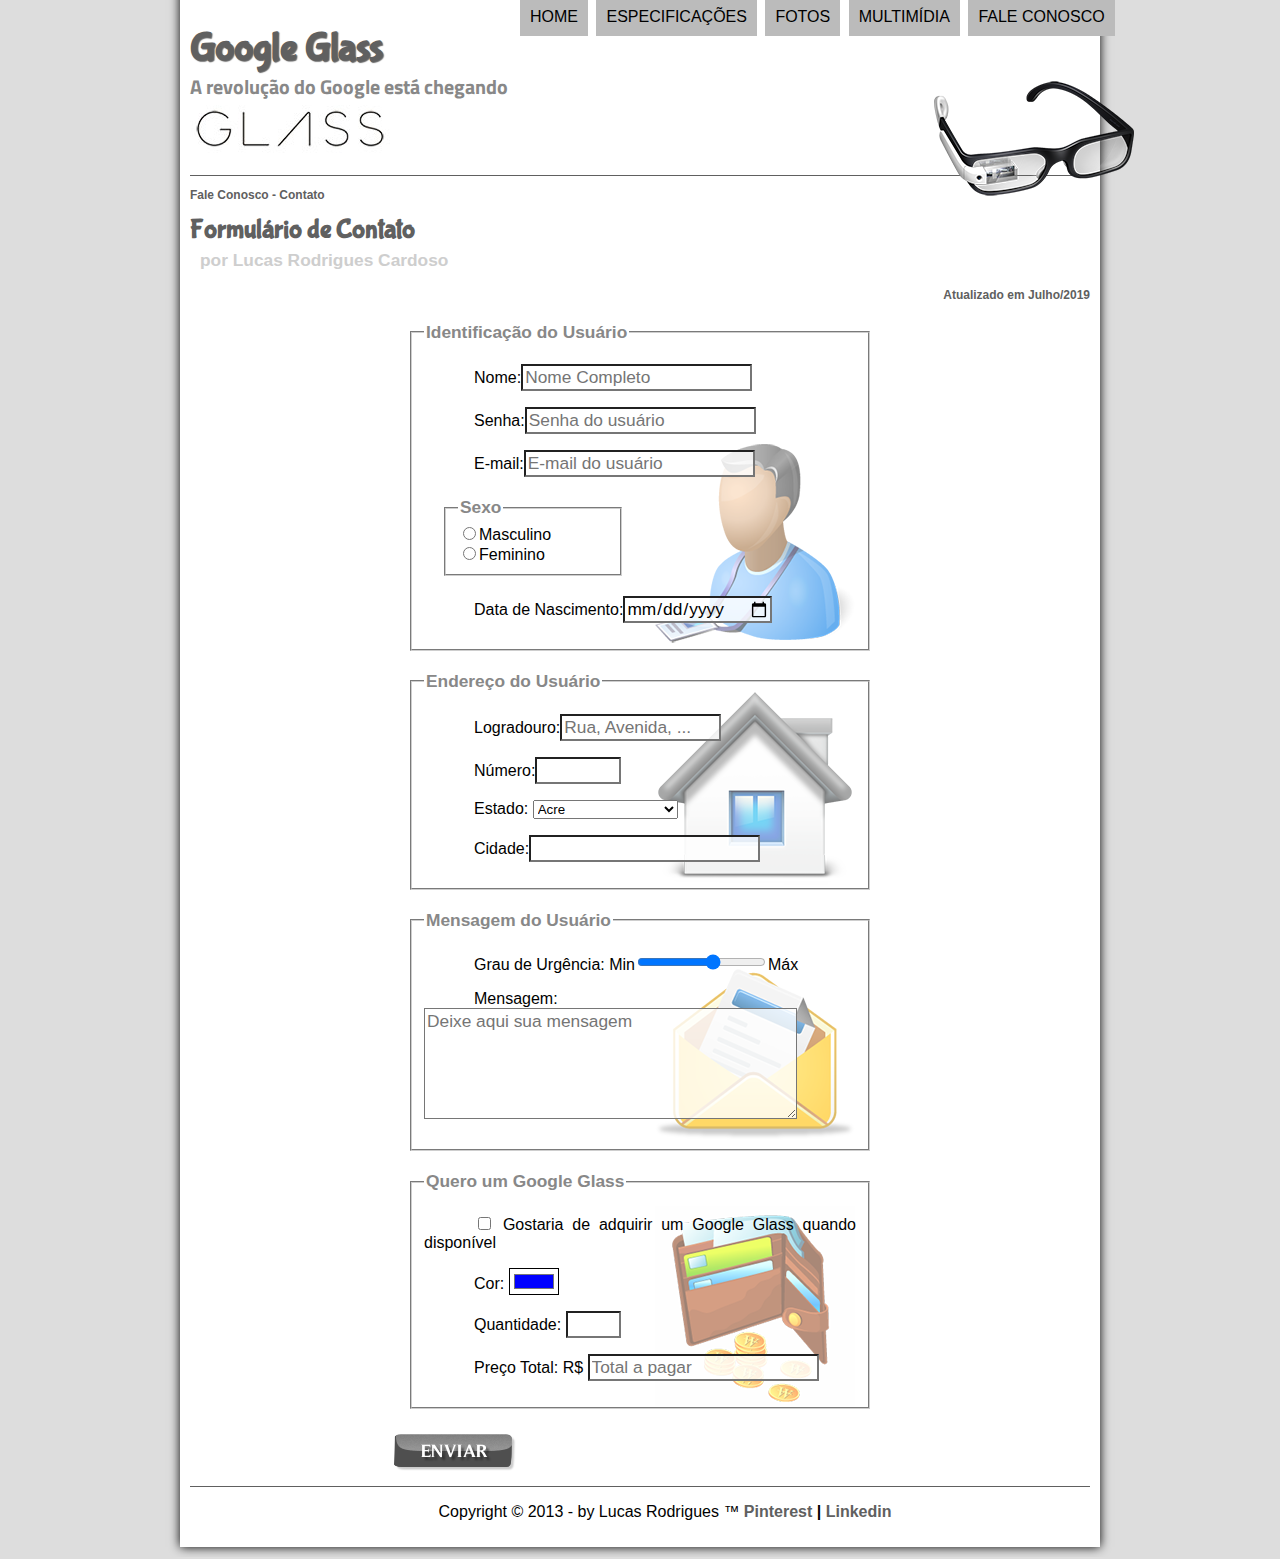
<file: fale-conosco.html>
<!DOCTYPE html>
<html lang="pt-br">
<head>
    <meta charset="utf-8">
    <meta http-equiv="X-UA-Compatible" content="IE=edge">
    <link rel="stylesheet" type="text/css" href="_css/estilo.css">
	<link rel="stylesheet" type="text/css" href="_css/form.css">
    <title>Tudo sobre o Google Glass</title>
    <script type="text/javascript" src="_javascript/funcoes.js"></script>
</head>
<body>
<div id="interface">

    <header id="cabecalho">
        <hgroup>
        <h1>Google Glass</h1>
        <h2>A revolução do Google está chegando</h2>
        </hgroup>   
    <img id="icone" src="_imagens/glass-oculos-preto-peq.png" alt="Google glass preto">
        <nav id="menu">
            <h1>Menu Principal</h1>
            <ul>
                <li onmouseover="mudaFoto('_imagens/home.png')" onmouseout="mudaFoto('_imagens/contato.png')"><a href="index.html">Home</a></li>
                <li onmouseover="mudaFoto('_imagens/especificacoes.png')" onmouseout="mudaFoto('_imagens/glass-oculos-preto-peq.png')"><a href="specs.html">Especificações</a></li>
                <li onmouseover="mudaFoto('_imagens/fotos.png')" onmouseout="mudaFoto('_imagens/contato.png')"><a href="fotos.html">Fotos</a></li>
                <li onmouseover="mudaFoto('_imagens/multimidia.png')" onmouseout="mudaFoto('_imagens/contato.png')"><a href="multimidia.html">Multimídia</a></li>
                <li onmouseover="mudaFoto('_imagens/contato.png')" onmouseout="mudaFoto('_imagens/contato.png')"><a href="fale-conosco.html">Fale conosco</a></li>
            </ul>
        </nav>
    </header>
		
	<section id="corpo-full">
		<article id="noticiaprincipal">
			<header id="cabecalhoartigo">
				<hgroup>
					<h3>Fale Conosco - Contato</h3>
					<h1>Formulário de Contato</h1>
					<h2>por Lucas Rodrigues Cardoso</h2>
					<h3 class="direita">Atualizado em Julho/2019</h3>
				</hgroup>
			</header>

				<form method="post" id="fContato" action="mailto:c.lucasrodrigues22@gmail.com" oninput="calc_total();">
					
					<fieldset id="usuario">
						<legend>Identificação do Usuário</legend>
							<p><label for="cNome">Nome:</label><input type="text" name="tNome" id="cNome" size="20" maxlength="30" placeholder="Nome Completo"></p>
							<p><label for="cSenha">Senha:</label><input type="password" name="tSenha" id="cSenha" size="20" maxlength="38" placeholder="Senha do usuário"></p>
							<p><label for="cMail">E-mail:</label><input type="email" name="tMail" id="cMail" size="20" maxlength="50" placeholder="E-mail do usuário"></p>
							<fieldset id="sexo"><legend>Sexo</legend>
								<input type="radio" name="tSexo" id="cMas"><label for="cMas">Masculino</label><br/>
								<input type="radio" name="tSexo" id="cFem"><label for="cFem">Feminino</label></fieldset>
							<p>Data de Nascimento:<input type="date" name="tNasc" id="cNasc"></p>
					</fieldset>
					
					<fieldset id="endereco">
						<legend>Endereço do Usuário</legend>
								<p><label for="cRua">Logradouro:</label><input type="text" name="tRua" id="cRua" size="13" maxlength="80" placeholder="Rua, Avenida, ..."></p>
								<p><label>Número:</label><input type="number" name="tNum" id="cNum" min="0" max="9999"></p>
								<p><label for="cEst">Estado:</label>
									<select name="tEst" id="cEst">
										<option value="AC">Acre</option>
										<option value="AL">Alagoas</option>
										<option value="AP">Amapá</option>
										<option value="AM">Amazonas</option>
										<option value="BA">Bahia</option>
										<option value="CE">Ceará</option>
										<option value="DF">Distrito Federal</option>
										<option value="ES">Espírito Santo</option>
										<option value="GO">Goiás</option>
										<option value="MA">Maranhão</option>
										<option value="MT">Mato Grosso</option>
										<option value="MS">Mato Grosso do Sul</option>
										<option value="MG">Minas Gerais</option>
										<option value="PA">Pará</option>
										<option value="PB">Paraíba</option>
										<option value="PR">Paraná</option>
										<option value="PE">Pernambuco</option>
										<option value="PI">Piauí</option>
										<option value="RJ">Rio de Janeiro</option>
										<option value="RN">Rio Grande do Norte</option>
										<option value="RS">Rio Grande do Sul</option>
										<option value="RO">Rondônia</option>
										<option value="RR">Roraima</option>
										<option value="SC">Santa Catarina</option>
										<option value="SP">São Paulo</option>
										<option value="SE">Sergipe</option>
										<option value="TO">Tocantins</option>
									</select></p>
						
								<p><label for="cCid">Cidade:</label><input type="text" name="fCid" id="cCid" size="20" maxlength="40" list="cidades">
									<datalist id="cidades">
										 <option value="Rio Branco"></option>
										 <option value="Maceió"></option>
										 <option value="Macapá"></option>
										 <option value="Manaus"></option>
										 <option value="Salvador"></option>
										 <option value="Fortaleza"></option>
										 <option value="Brasília"></option>
										 <option value="Vitória"></option>
										 <option value="Goiânia"></option>
										 <option value="São Luís"></option>
								    	 <option value="Cuiabá"></option>
									     <option value="Campo Grande"></option>
									     <option value="Belo Horizonte"></option>
										 <option value="Belém"></option>
									  	 <option value="João Pessoa"></option>
										 <option value="Curitiba"></option>
									  	 <option value="Recife"></option>
										 <option value="Teresina"></option>
										 <option value="Rio de Janeiro"></option>
										 <option value="Natal"></option>
										 <option value="Porto Alegre"></option>
										 <option value="Porto Velho"></option>
										 <option value="Boa Vista"></option>
										 <option value="Florianópolis"></option>
										 <option value="São Paulo"></option>
										 <option value="Aracaju"></option>
										 <option value="Palmas"></option>
									</datalist>
								</p>						
					</fieldset>

					<fieldset id="mensagem">
						<legend>Mensagem do Usuário</legend>
								<p><label for="cUrg">Grau de Urgência:</label> Min<input type="range" name="tUrg" id="cUrg" min="0" max="10" step="2">Máx</p>
						<p><label for="">Mensagem:</label><textarea  name="tMsg" id="cMsg" cols="35" rows="5" placeholder="Deixe aqui sua mensagem"></textarea></p>
					</fieldset>
					
					<fieldset id="pedido">
						<legend>Quero um Google Glass</legend>
								<p><input type="checkbox" name="tPed" id="cPed">
								<label for="cPed">Gostaria de adquirir um Google Glass quando disponível</label></p>
								<p><label for="cCor">Cor:</label>
								<input type="color" name="tCor" id="cCor" value="#0000FF"></p>
								<p><label for="cQtd">Quantidade:</label>
								<input type="number" name="tQtd" id="cQtd" min="0" max="5"></p>
								<p><label for="">Preço Total: R$</label>
								<input type="text" name="tTot" id="cTot" placeholder="Total a pagar" readonly></p>
							</fieldset>

					<input type="image" name="tEnviar" src="_imagens/botao-enviar.png" alt="Botão para enviar">
			</form>

		</article>
	</section>

<footer id="rodape">
	<p>Copyright &copy; 2013 - by Lucas Rodrigues &trade;<b/>
		<a href="https://br.pinterest.com/clucasrodrigues22/" target="_blank">Pinterest</a> | 
		<a href="https://www.linkedin.com/in/lucas-rodrigues-cardoso-a0929316a/" target="_blank"> Linkedin </a></p>
</footer>
</div>
</body>
</html>
</file>
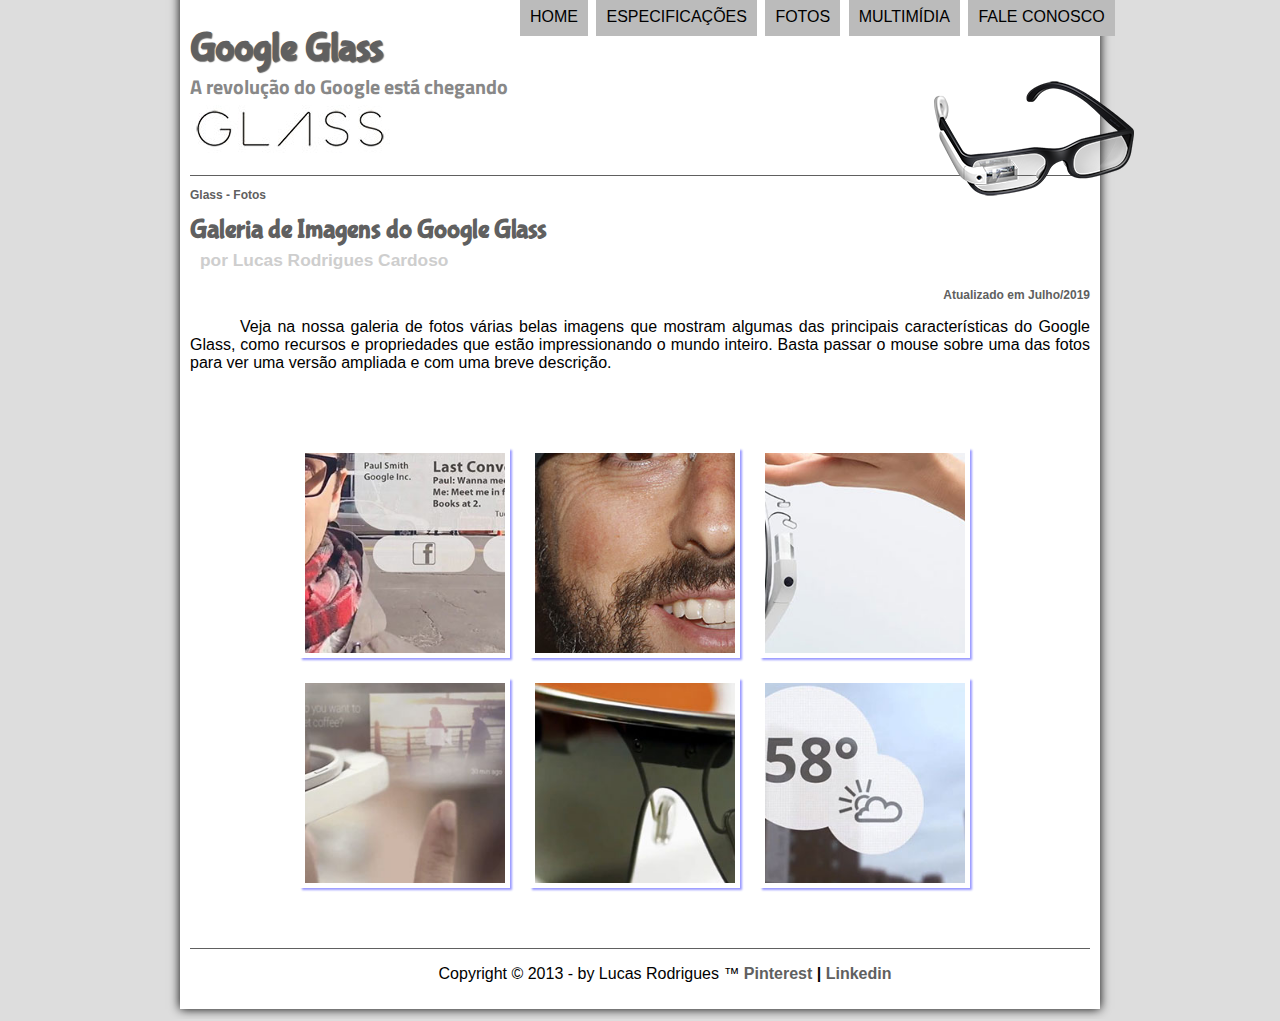
<file: fotos.html>
<!DOCTYPE html>
<html lang="pt-br">
<head>
	<meta charset="utf-8">
	<meta http-equiv="X-UA-Compatible" content="IE=edge">
	<link rel="stylesheet" type="text/css" href="_css/estilo.css">
	<link rel="stylesheet" type="text/css" href="_css/fotos.css">
	<title>Tudo sobre o Google Glass</title>
	<script type="text/javascript" src="_javascript/funcoes.js"></script>
</head>
<body>
<div id="interface">

	<header id="cabecalho">
		<hgroup>
		<h1>Google Glass</h1>
		<h2>A revolução do Google está chegando</h2>
		</hgroup>	
	<img id="icone" src="_imagens/glass-oculos-preto-peq.png" alt="Google glass preto">
		<nav id="menu">
			<h1>Menu Principal</h1>
    		<ul>
        		<li onmouseover="mudaFoto('_imagens/home.png')" onmouseout="mudaFoto('_imagens/fotos.png')"><a href="index.html">Home</a></li>
     			<li onmouseover="mudaFoto('_imagens/especificacoes.png')" onmouseout="mudaFoto('_imagens/fotos.png')"><a href="specs.html">Especificações</a></li>
     			<li onmouseover="mudaFoto('_imagens/fotos.png')" onmouseout="mudaFoto('_imagens/fotos.png')"><a href="fotos.html">Fotos</a></li>
     			<li onmouseover="mudaFoto('_imagens/multimidia.png')" onmouseout="mudaFoto('_imagens/fotos.png')"><a href="multimidia.html">Multimídia</a></li>
     			<li onmouseover="mudaFoto('_imagens/contato.png')" onmouseout="mudaFoto('_imagens/fotos.png')"><a href="fale-conosco.html">Fale conosco</a></li>
			</ul>
		</nav>
	</header>

	<section id="corpo-full">
		<article id="noticiaprincipal">
			<header id="cabecalhoartigo">
			<hgroup>
				<h3>Glass - Fotos</h3>
				<h1>Galeria de Imagens do Google Glass</h1>
				<h2>por Lucas Rodrigues Cardoso</h2>
				<h3 class="direita">Atualizado em Julho/2019</h3>
			</hgroup>
			</header>

<p>Veja na nossa galeria de fotos várias belas imagens que mostram algumas das principais características do Google Glass, como recursos e propriedades que estão impressionando o mundo inteiro. Basta passar o mouse sobre uma das fotos para ver uma versão ampliada e com uma breve descrição.</p>

	<ul id="album-fotos"> 
		<li id="foto01"><span>Agenda e lembretes</span></li>
		<li id="foto02"><span>Sergey Brin usando o Glass</span></li>
		<li id="foto03"><span>Leve e compacto</span></li>
		<li id="foto04"><span>Sensação de uma tela de 50"</span></li>
		<li id="foto05"><span>Vários tipos de lente</span></li>
		<li id="foto06"><span>Informações importantes</span></li>
	</ul>

		</article>
	</section>

<footer id="rodape">
	<p>Copyright &copy; 2013 - by Lucas Rodrigues &trade;<b/>
		<a href="https://br.pinterest.com/clucasrodrigues22/" target="_blank">Pinterest</a> | 
		<a href="https://www.linkedin.com/in/lucas-rodrigues-cardoso-a0929316a/" target="_blank"> Linkedin </a></p>
</footer>
</div>
</body>
</html>
</file>
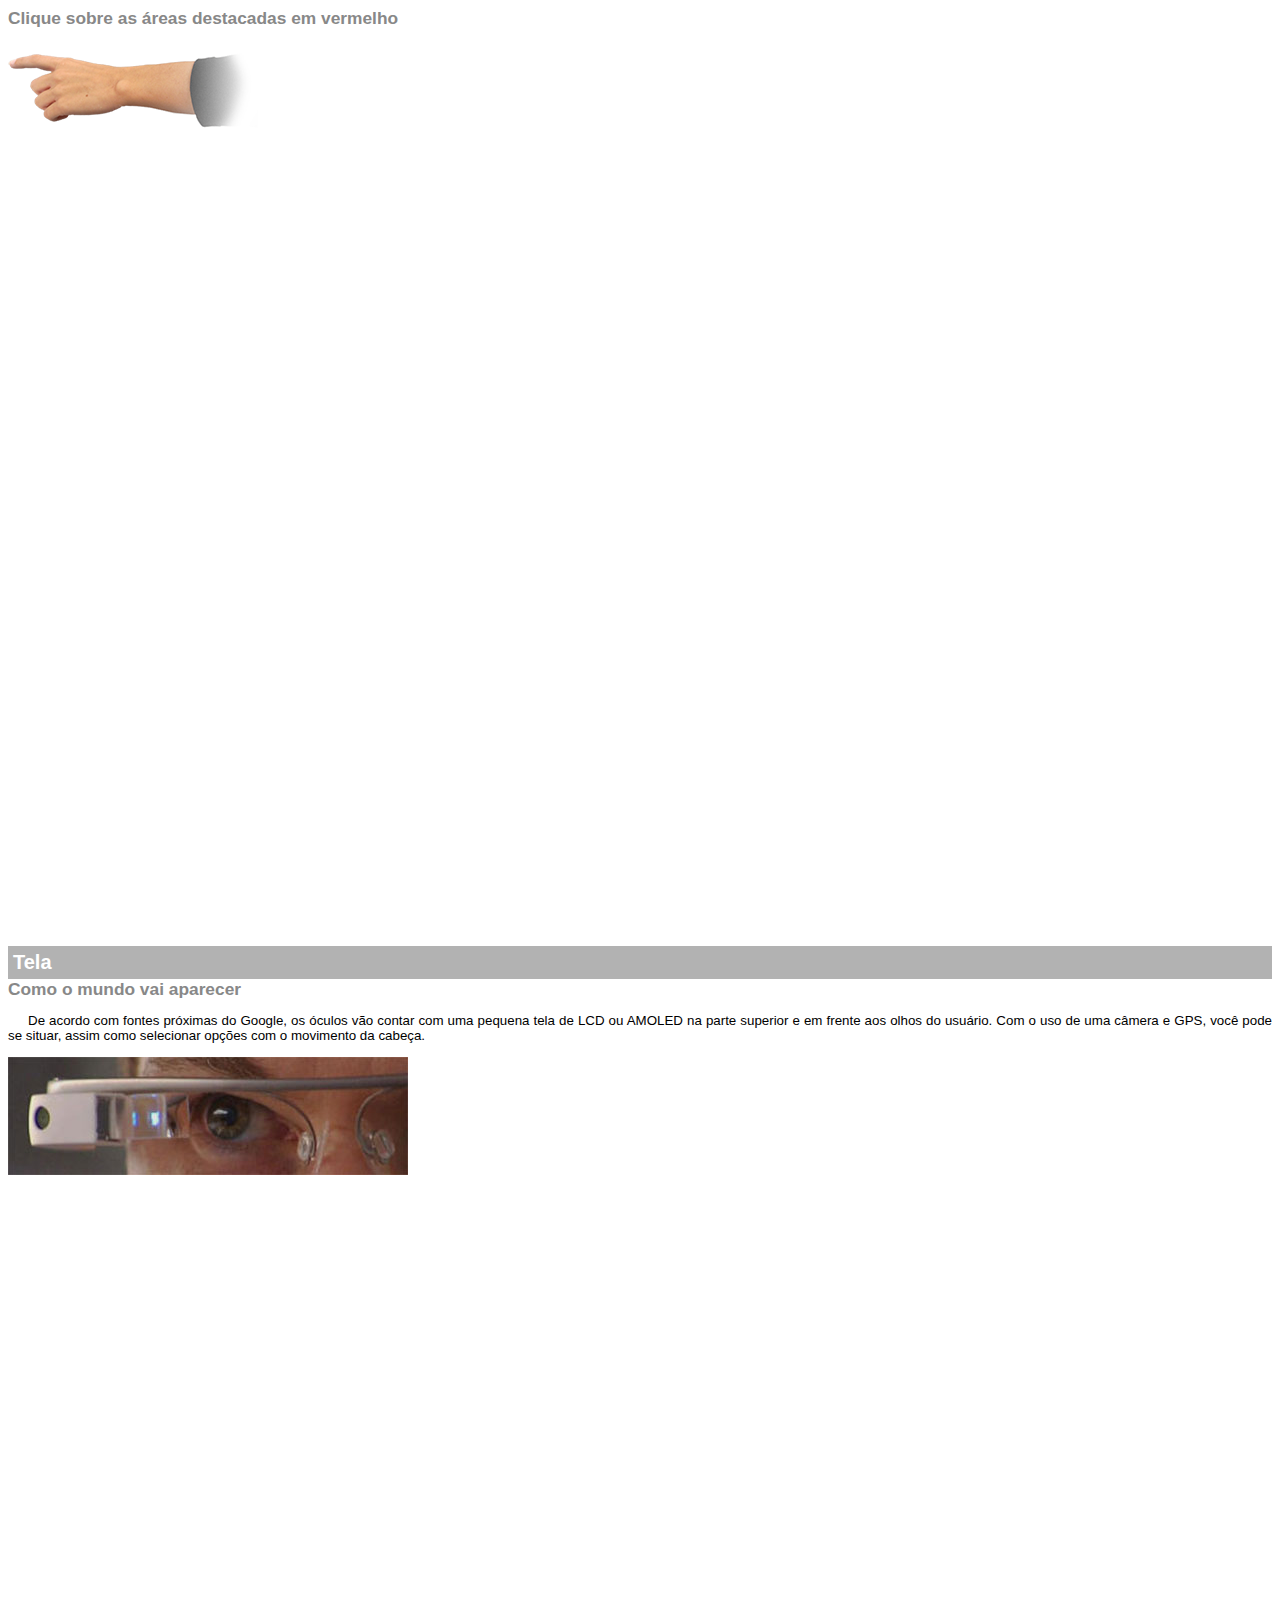
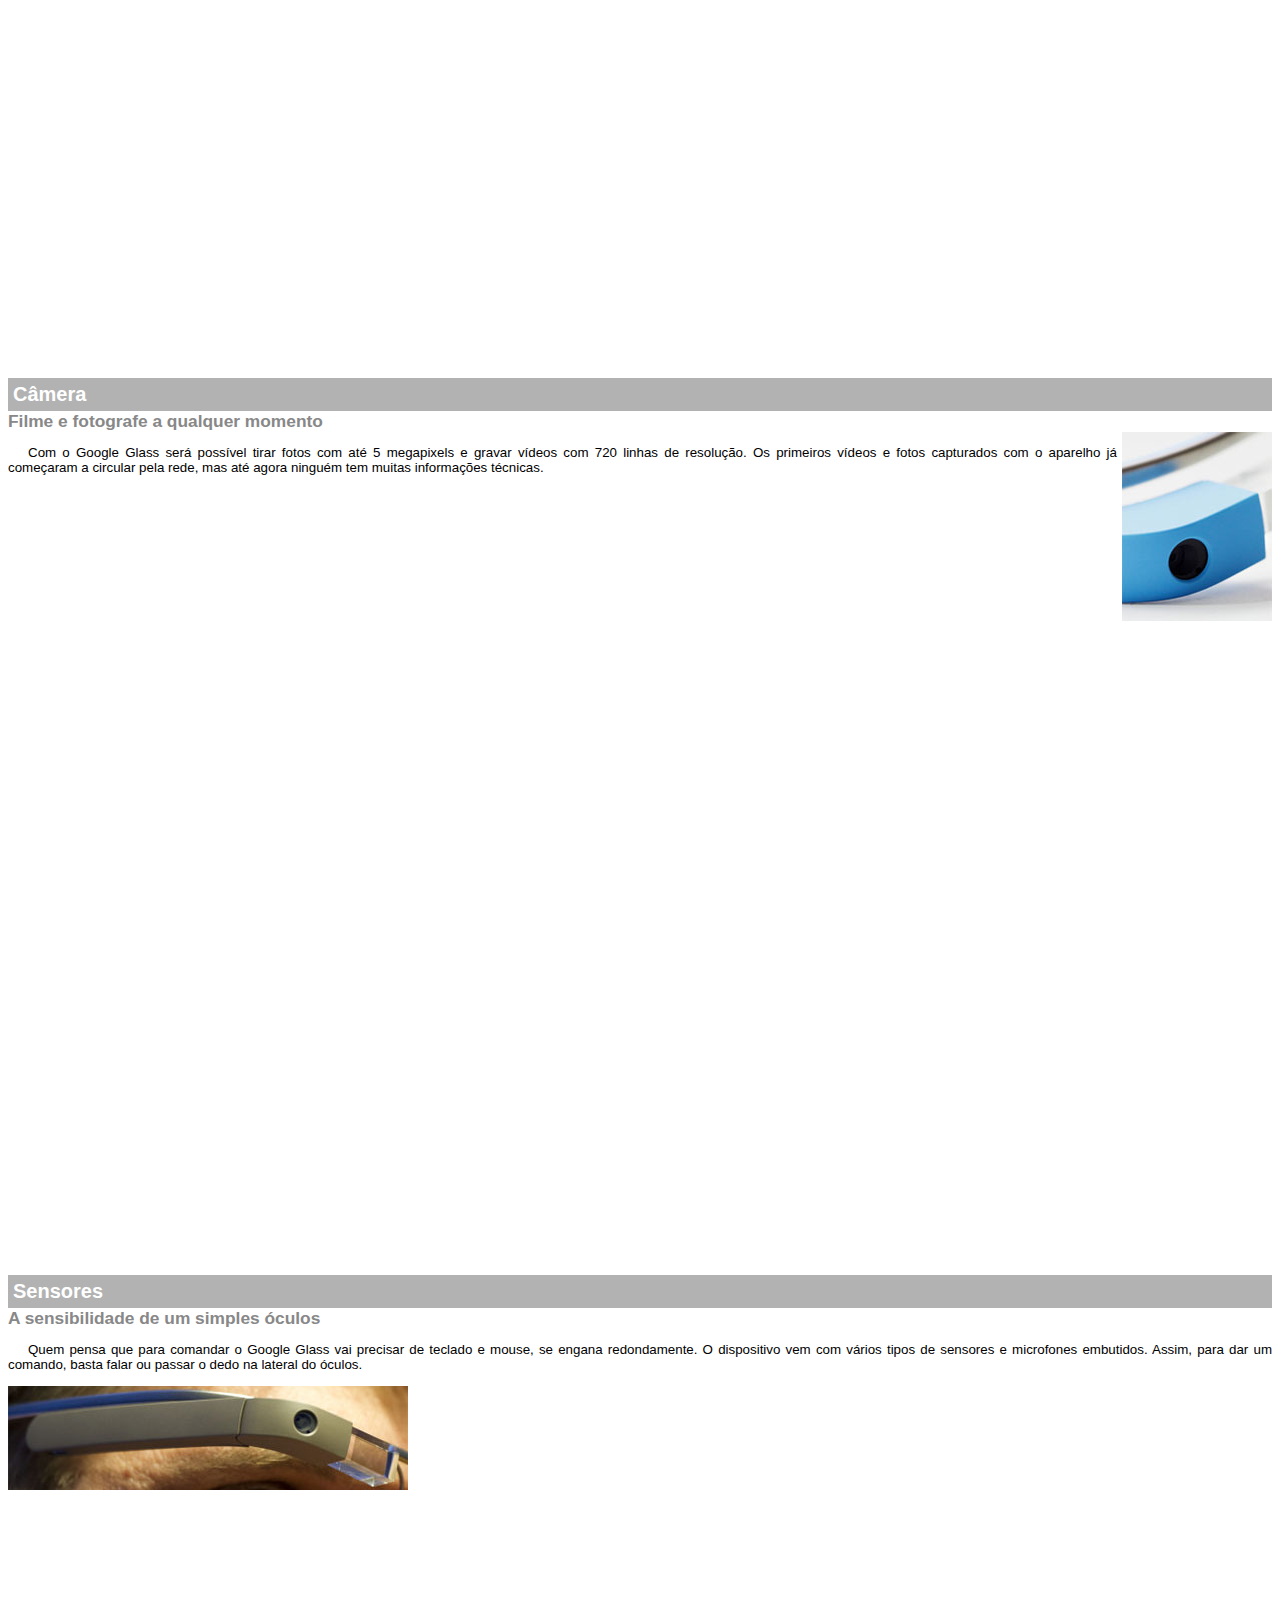
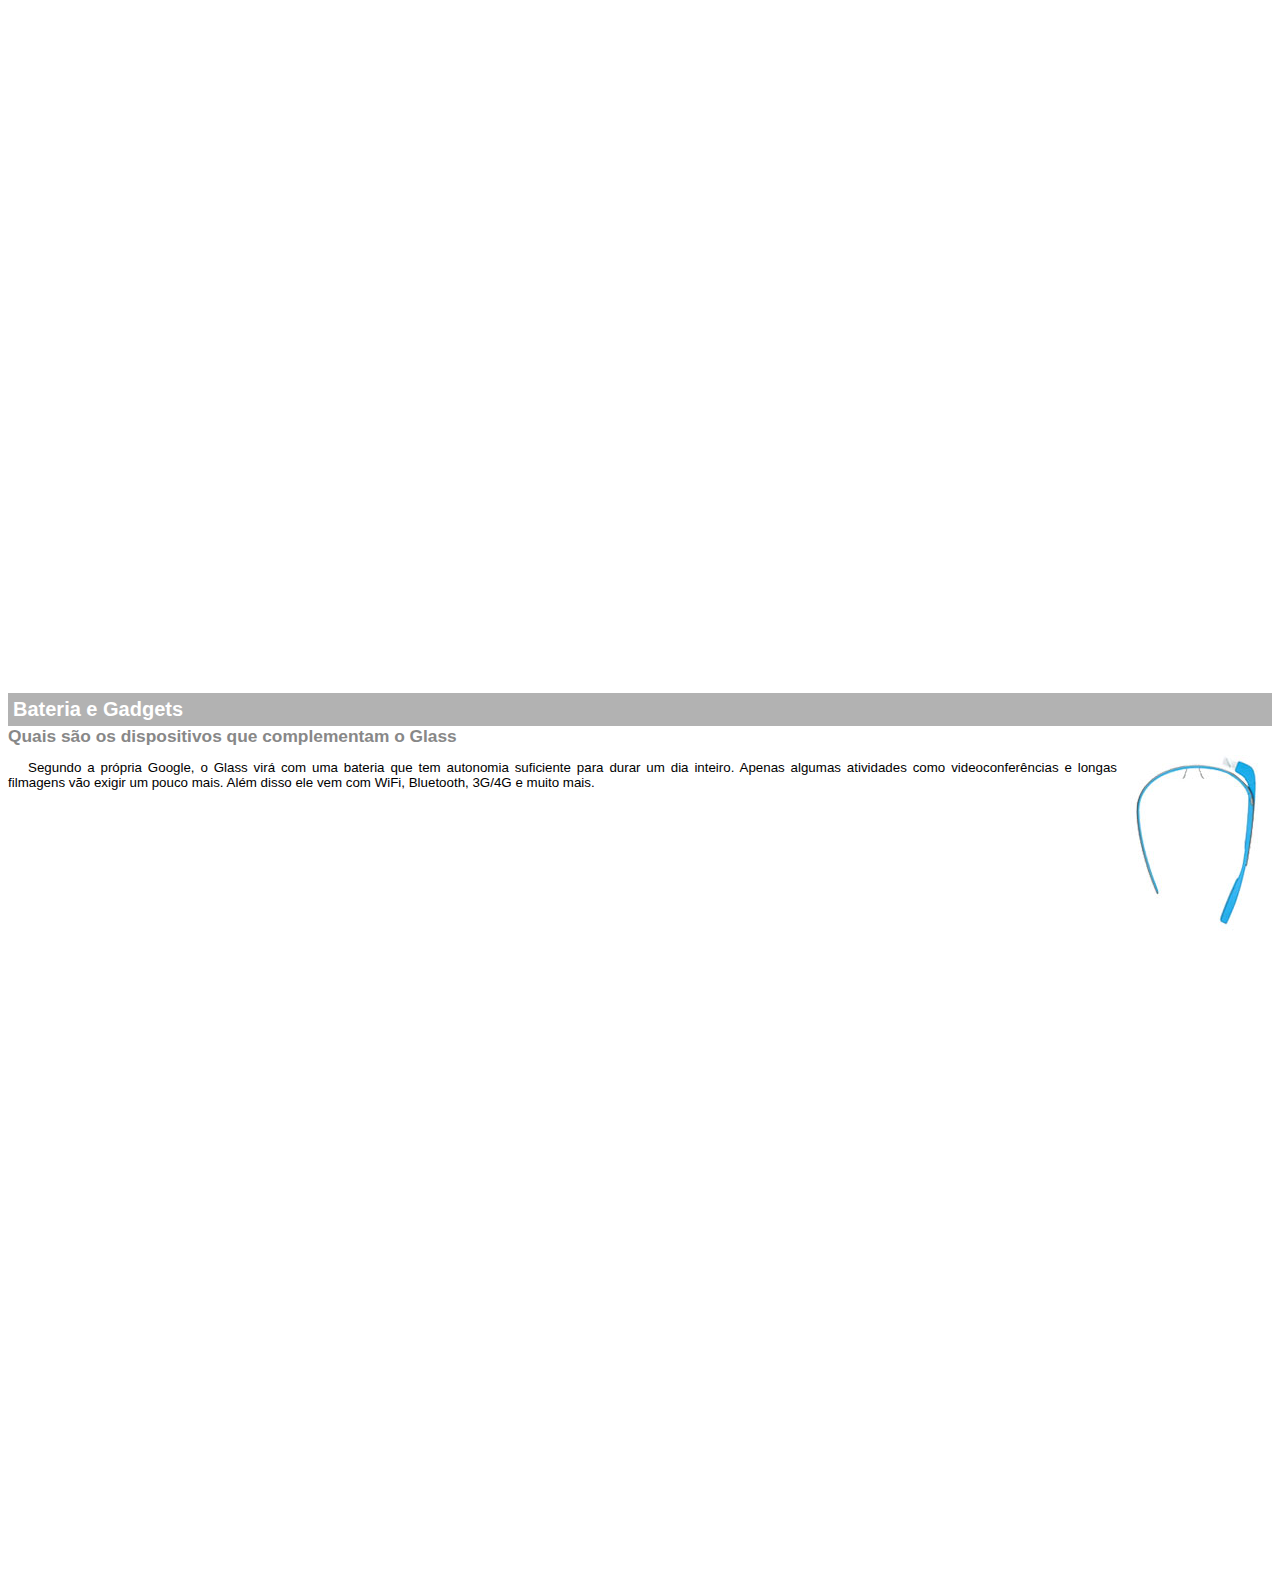
<file: google-glass.html>
<!DOCTYPE html>
<html>

<head>
	<meta charset="utf-8">
	<meta http-equiv="X-UA-Compatible" content="IE=edge">
	<title>Informações sobre o Google Glass</title>
	<link rel="stylesheet" href="_css/">
	<style type="text/css">
		body {
			font-family: arial;
			font-size: 10pt;
		}
		p {
			text-align: justify;;
			text-indent: 20px;
		}
		article h1 {
			font-size: 15pt;
			color: #FFFFFF;
			background-color: rgba(0,0,0,.3);
			padding: 5px;
			margin: 0px;
		}
		article h2 {
			font-size: 13pt;
			color: #888888;
			margin: 0px;
		}
		article {
			margin-bottom: 800px;
		}
		img.img-dir {
			display: block;
			float: right;
			margin-left: 5px;
		}
	</style>
</head>

<body>

<article id="topo">
	<header>
		<h2>Clique sobre as áreas destacadas em vermelho</h2>
	</header>
	<img src="_imagens/mao.png" alt="foto da mão">		
</article>

<article id="tela">
	<header>
		<h1>Tela</h1>
		<h2>Como o mundo vai aparecer</h2>
			<p>De acordo com fontes próximas do Google, os óculos vão contar com uma pequena tela de LCD ou AMOLED na parte superior e em frente aos olhos do usuário. Com o uso de uma câmera e GPS, você pode se situar, assim como selecionar opções com o movimento da cabeça.</p>
	</header>
		<img src="_imagens/det-tela.jpg" alt="Sensor de tela">
</article>

<article id="camera">
	<header>
		<h1>Câmera</h1>
		<h2>Filme e fotografe a qualquer momento</h2>
	</header>
		<img src="_imagens/det-camera.jpg" class="img-dir" alt="Camera">
		<p>Com o Google Glass será possível tirar fotos com até 5 megapixels e gravar vídeos com 720 linhas de resolução. Os primeiros vídeos e fotos capturados com o aparelho já começaram a circular pela rede, mas até agora ninguém tem muitas informações técnicas.</p>
</article>

<article id="sensores">
	<header>
		<h1>Sensores</h1>
		<h2>A sensibilidade de um simples óculos</h2>
	</header>
	<p>Quem pensa que para comandar o Google Glass vai precisar de teclado e mouse, se engana redondamente. O dispositivo vem com vários tipos de sensores e microfones embutidos. Assim, para dar um comando, basta falar ou passar o dedo na lateral do óculos.</p>
	<img src="_imagens/det-touch.jpg" alt="touch">
</article>

<article id="gadgets">
	<header>
		<h1>Bateria e Gadgets</h1>
		<h2>Quais são os dispositivos que complementam o Glass</h2>
	</header>
	<img src="_imagens/det-bateria.jpg" class="img-dir" alt="bateria">
		<p>Segundo a própria Google, o Glass virá com uma bateria que tem autonomia suficiente para durar um dia inteiro. Apenas algumas atividades como videoconferências e longas filmagens vão exigir um pouco mais. Além disso ele vem com WiFi, Bluetooth, 3G/4G e muito mais.</p>
</article>

</body>
</html>
</file>
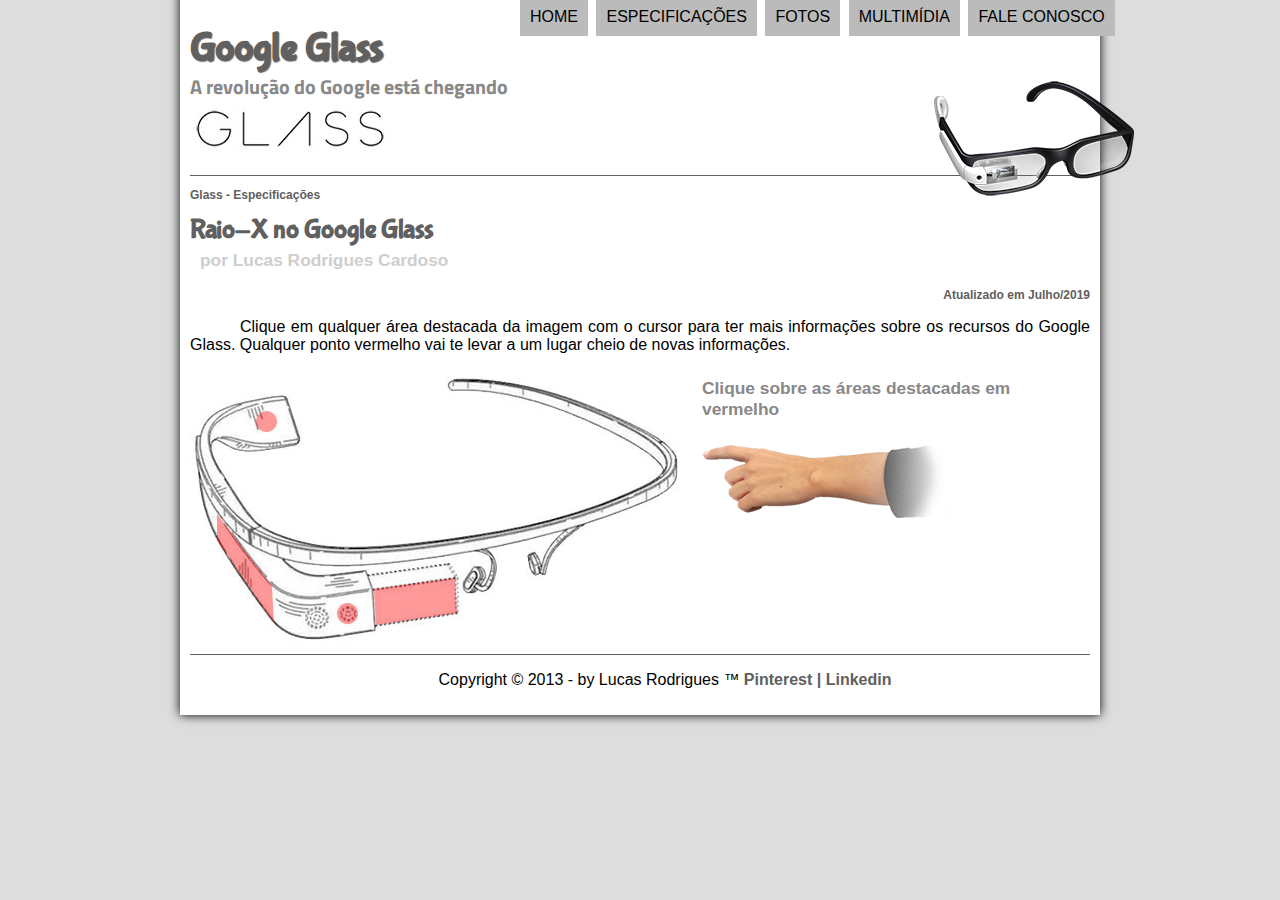
<file: specs.html>
<!DOCTYPE html>
<html lang="pt-br">
<head>
	<meta charset="utf-8">
	<meta http-equiv="X-UA-Compatible" content="IE=edge">
	<link rel="stylesheet" type="text/css" href="_css/estilo.css"/>
	<link rel="stylesheet" type="text/css" href="_css/specs.css"/>
	<title>Tudo sobre o Google Glass</title>
	<script type="text/javascript" src="_javascript/funcoes.js"></script>
</head>
<body>
<div id="interface">

	<header id="cabecalho">
		<hgroup>
		<h1>Google Glass</h1>
		<h2>A revolução do Google está chegando</h2>
		</hgroup>	
	<img id="icone" src="_imagens/glass-oculos-preto-peq.png" alt="Google glass preto">
		<nav id="menu">
			<h1>Menu Principal</h1>
    		<ul>
        		<li onmouseover="mudaFoto('_imagens/home.png')" onmouseout="mudaFoto('_imagens/especificacoes.png')"><a href="index.html">Home</a></li>
     			<li onmouseover="mudaFoto('_imagens/especificacoes.png')" onmouseout="mudaFoto('_imagens/especificacoes.png')"><a href="specs.html">Especificações</a></li>
     			<li onmouseover="mudaFoto('_imagens/fotos.png')" onmouseout="mudaFoto('_imagens/especificacoes.png')"><a href="fotos.html">Fotos</a></li>
     			<li onmouseover="mudaFoto('_imagens/multimidia.png')" onmouseout="mudaFoto('_imagens/especificacoes.png')"><a href="multimidia.html">Multimídia</a></li>
     			<li onmouseover="mudaFoto('_imagens/contato.png')" onmouseout="mudaFoto('_imagens/especificacoes.png')"><a href="fale-conosco.html">Fale conosco</a></li>
			</ul>
		</nav>
	</header>

<section id="corpo-full">
	<article id="noticiaprincipal">
		<header id="cabecalhoartigo">
		<hgroup>
			<h3>Glass - Especificações</h3>
			<h1>Raio-X no Google Glass</h1>
			<h2>por Lucas Rodrigues Cardoso</h2>
			<h3 class="direita">Atualizado em Julho/2019</h3>
		</hgroup>
		</header>
		
		<p>Clique em qualquer área destacada da imagem com o cursor para ter mais informações sobre os recursos do Google Glass. Qualquer ponto vermelho vai te levar a um lugar cheio de novas informações.</p>
		
		<section id="conteudo">
			<img src="_imagens/glass-esquema-marcado.jpg" usemap="#meumapa" alt="Esquema marrcado"> 
			<map name="meumapa">
				<area shape="rect" coords="179,202,270,260" href="google-glass.html#tela" target="janela" alt="cordenadasTela">
				<area shape="circle" coords="158,243,12" href="google-glass.html#camera" target="janela" alt="cordenadasCamera"/>
				<area shape="circle" coords="73,52,12" href="google-glass.html#gadgets" target="janela" alt="cordenadasGadgets">
				<area shape="poly" coords="28,143,83,216,84,249,27,169" href="google-glass.html#sensores" target="janela" alt="cordenadasSensores"/>
			</map>
			<iframe src="google-glass.html" name="janela" id="frame-spec" scrolling="no"></iframe>
		</section>
		
	</article>
</section>

<footer id="rodape">
	<p>Copyright &copy; 2013 - by Lucas Rodrigues &trade;<b/>
	   <a href="https://br.pinterest.com/clucasrodrigues22/" target="_blank"/>Pinterest | <a href="https://www.linkedin.com/in/lucas-rodrigues-cardoso-a0929316a/" target="_blank"/>Linkedin</p>
</footer>
</div>
</body>
</html>
</file>
<file: _css/estilo.css>
@import url('https://fonts.googleapis.com/css?family=Titillium+Web:300&display=swap');
@font-face{
	src: url("../_fonts/BubblegumSans-Regular.ttf");
	font-family: 'FonteLogo';
}
body{
	background-color: #dddddd;
  font-family: sans-serif;
}
p {
	text-align: justify;
	text-indent: 50px;
}
a {
  color: #606060;
  text-decoration: none;
}
a:hover {
  text-decoration: underline;
}

/* FOMATAÇAO DE INTERFACE*/

div#interface {
	width: 900px;
	background-color: #ffffff;
	margin: -20px auto 10px auto;
	box-shadow: 0px 0px 10px black;
	padding: 10px;
}

/* FOMATAÇAO DO OCULOS NA INTERFACE*/

header#cabecalho img#icone{
  position: absolute;
  left: 73%;
  top: 77px;
}

/* CABEÇALHO NO INICIO DO SITE com imagem*/

header#cabecalho {
	border-bottom: 1px #606060 solid;
	height: 150px;
	background: url('../_imagens/glass-logo-peq.jpg') no-repeat 0px 80px;
}

/* CABEÇALHO OS 2 PRIMEIROS TITULOS*/

header#cabecalho h1 {
	font-family: 'FonteLogo', sans-serif;
	font-size: 30pt;
	color: #606060;
	text-shadow: 1px 1px 1px rgba(0, 0, 0, .6);
	padding: 0px;
	margin-bottom: 0px; 
}
header#cabecalho h2 {
	font-family: 'Titillium Web', sans-serif;
	color: #888888;
	font-size: 15pt;
	padding: 0px;
	margin-top: 0px;
}

/* FOMATAÇAO DE IMAGENS COM LEGENDAS*/
/*_imagens/glass-quadro-homem-mulher.jpg"*/

figure.foto-legenda {
  position: relative;
  border: 8px solid white;
  box-shadow: 1px 1px 4px black;
}
        
figure.foto-legenda img {
  width: 100%;
  height: 50%;
}
figure.foto-legenda figcaption{
  opacity: 0;
  position: absolute;
  top: 0;
  background-color: rgba(0,0,0,.4);
  color: white;
  width: 100%;
  height:100%;
  padding: 10px;
  box-sizing: border-box;
  transition: opacity 1s;
}
figure.foto-legenda:hover figcaption {
	opacity: 1;
}

/* FOMATAÇAO DE IMAGENS TERMINA LEGENDAS*/
/*_imagens/glass-quadro-homem-mulher.jpg"*/

nav#menu {
	display: block;
  /* fazer o menu ficar na posicao correta */
}

/* FOMATACÃO DO MENU caxinhas de clicar*/

nav#menu ul {
	list-style: none;
	text-transform: uppercase;
	position: absolute;
	top: -20px;
	left: 478px;
}

/* FOMATACÃO DO MENU para ficar em cima do site na horizontal*/

nav#menu li {
	display: inline-block;
	background-color: #bbbbbb;
	padding: 10px;
	margin: 2px;
	transition: background-color 1s;
}

/* fazer efeito de mudar a cor quando passar o mouse */

nav#menu li:hover {
	background-color: #606060;

}

/* ESCONDER O H1 DO MENU*/

nav#menu h1 {
	display: none;
}

/* FOMATAR OS LINKS*/

nav#menu a {
	color: #000000;
	text-decoration: none;
}

/* fazer efeito de 1s  H1 DO MENU*/

nav#menu a:hover {
	color: #ffffff;
}

/* CONFIGURAÇAO DA SECTION PRINCIPAL CORPO*/

section#corpo {
	display: block;
	width: 500px;
	float: left;
  	border-right: 1px solid #606060;
  	padding-right: 15px;
}

/*Configuração do article "noticiaprincipal" todos os h2*/

article#noticiaprincipal h2 {
  font-size: 13pt;
  color: #606060;
  background-color: #dddddd;
  padding: 5px 0px 5px 10px;
  margin: 10px 0px 10px 0px;
}

/*Configuração do article "cabecalhoartigo" todos os h1*/

header#cabecalhoartigo h1 {
  font-family: 'FonteLogo', sans-serif;
  font-size: 20pt;
  color: #606060; 
  margin-bottom: 0px;
  margin-top: 0px;
}

/*Configuração do article "cabecalhoartigo" todos os h2*/

header#cabecalhoartigo h2 {
  font-size: 13pt;
  color: #cecece;
  background-color: #ffffff;
  margin: 0px;
}

/*Configuração do article "cabecalhoartigo" todos os h3*/

header#cabecalhoartigo h3 {
  font-size: 12px;
  color: #606060;
}
.direita {
  text-align: right;
}

/*Configuração da tabela de especificações*/

table#tabelaspec {
  border: 1px solid #606060;
  border-spacing: 0px;
  margin-left: auto;
  margin-right: auto;
  	
}

/*Configuração para as td da tabela*/

table#tabelaspec td {
  border: 1px solid #606060;
  padding: 10px;
  text-align: left;
  vertical-align: middle;
}
table#tabelaspec td.ce {
  /*configuração de palavras na coluna da esquerda*/
  color: #ffffff;
  background-color: #606060;
  vertical-align: top;
  font-weight: bold;
  text-align: right;
}
table#tabelaspec td.cd {
  /*configuração de palavras na coluna da direita*/
  background-color: #cecece;

}

/*Configuração do caption "Tabela Técnica do Google Glass Jul/2019"*/

table#tabelaspec caption {
  color: #888888;
  font-size: 15pt;
  font-weight: bolder;
}

/*Configuração do jul 2019*/

table#tabelaspec caption span.mar{
  display:block;
  float:right;
  color:#000000;
  font-size:8pt;
  margin-top:10px;
}

/** Configuração do video da seção corpo**/

section#corpo video#filme01 {
	width: 500px;
}

/* CONFIGURAÇAO DA ASIDE LATERAL CORPO*/

aside#lateral {
	display: block;
	width: 350px;
	float: right;
    background-color: #dddddd;
    padding: 10px;
    margin-top: 10px;
    box-shadow: 2px 2px 2px rgba(0, 0, 0, .5)
}
aside#lateral h1 {
  font-family: 'FonteLogo', sans-serif;
  font-size: 20pt;
  color: #606060;
  margin-top: 0px;
}
aside#lateral h2 {
  background-color: #606060;
  font-size: 13pt;
  color: #ffffff;
  padding: 5px;
}
aside#lateral video#filme02 {
	width: 350px;
	margin-bottom: auto;
	margin-top: auto;
}

/* CONFIGURAÇAO DA footer rodape CORPO*/

footer#rodape {
  clear: both;
  border-top: 1px solid #606060;
}

/*Configuração dos paragrafos do rodapé*/

footer#rodape p {
  text-align: center;
  list-style: none;
}
</file>
<file: _css/form.css>
@charset "UTF-8";

form {
	width: 500px;
	margin: auto;
}
input, textarea {
	font-family: sans-serif;
	font-weight: normal;
	font-size: 13pt;
	background-color: rgba(255,255,255,.8);
}
input:hover, textarea:hover {
	background-color: #dddddd;
}

/**Configuração de todos os objetos com a tag legend**/
legend {
	color: #888888;
	font-weight: bold;
	font-size: 13pt;
	font-family: sans-serif;
}

/**Configuração de todos os objetos com a tag fieldset**/
fieldset {
	border-color: #CECECE;
	margin: 20px;
}
fieldset#sexo {
	width: 150px;
}
fieldset#usuario {
	background: url("../_imagens/icone-contato.png") no-repeat 95% 95%;
}
fieldset#endereco {
	background: url("../_imagens/icone-endereco.png") no-repeat 95% 95%;
}
fieldset#mensagem {
	background: url("../_imagens/icone-mensagem.png") no-repeat 95% 95%;
}
fieldset#pedido {
	background: url("../_imagens/icone-pagamento.png") no-repeat 95% 95%;
}
</file>
<file: _css/fotos.css>
@charset "UTF-8";

/** Configuração somente da 'ul' com o id=album-fotos**/
ul#album-fotos {
    width: 700px;
    margin: 0 auto;
    padding: 50px;
    overflow: hidden;
    list-style: none;
}

/** Configuração das 'li' da 'ul' com o id=album-fotos**/
ul#album-fotos li {
    float: left;
    width: 200px;
    height: 200px;
    margin: 10px;
    border: 5px solid #ffffff;
    background-color: #ffffff;
    box-shadow: 2px 2px 2px rgba(0,0,255,.4);
	transition: all 0.5s ease-in;
}

/** Configuração dos 'Span' de todos os 'li'**/
ul#album-fotos li span {
	opacity: 0;
	color: #FFFFFF;
	text-shadow: 1px 1px 1px #000000;
	background-color: rgba(0,0,0,0.3);
	font-size: 9pt;
	line-height: 370px;
	padding: 5px;
}

/** Configuração de zoom das imagens**/
ul#album-fotos li:hover {
	transform: scale(1.5);	
}
ul#album-fotos li:hover span {
	opacity: 1;
}

/** Configuração de cada 'li' usando seu id**/
ul#album-fotos li#foto01 {
     background: url('../_imagens/galeria-01.jpg') no-repeat;
	 background-position: 50% 50%;
	 background-size: 400px 400px;
	 background-color: #FFFFFF;
}
ul#album-fotos li#foto01:hover {
	/**configuração de zoom ao mover o mouse em cima da foto01**/
	background-position: 0px 0px;
	background-size: 200px 200px;
}
ul#album-fotos li#foto02 {
	background: url("../_imagens/galeria-02.jpg") no-repeat;
	background-position: 50% 50%;
	background-size: 400px 400px;
	background-color: #FFFFFF;
}
ul#album-fotos li#foto02:hover {
	/**configuração de zoom ao mover o mouse em cima da foto02**/
	background-position: 0px 0px;
	background-size: 200px 200px;
}
ul#album-fotos li#foto03 {
	background: url("../_imagens/galeria-03.jpg") no-repeat;
	background-position: 50% 50%;
	background-size: 400px 400px;
	background-color: #FFFFFF;
}
ul#album-fotos li#foto03:hover {
	/**configuração de zoom ao mover o mouse em cima da foto03**/
	background-position: 0px 0px;
	background-size: 200px 200px;
}
ul#album-fotos li#foto04 {
	background: url("../_imagens/galeria-04.jpg") no-repeat;
	background-position: 50% 50%;
	background-size: 400px 400px;
	background-color: #FFFFFF;
}
ul#album-fotos li#foto04:hover {
	/**configuração de zoom ao mover o mouse em cima da foto04**/
	background-position: 0px 0px;
	background-size: 200px 200px;
}
ul#album-fotos li#foto05 {
	background: url("../_imagens/galeria-05.jpg") no-repeat;
	background-position: 50% 50%;
	background-size: 400px 400px;
	background-color: #FFFFFF;
}
ul#album-fotos li#foto05:hover {
	/**configuração de zoom ao mover o mouse em cima da foto05**/
	background-position: 0px 0px;
	background-size: 200px 200px;
}
ul#album-fotos li#foto06 {
	background: url("../_imagens/galeria-06.jpg") no-repeat;
	background-position: 50% 50%;
	background-size: 400px 400px;
	background-color: #FFFFFF;
}
ul#album-fotos li#foto06:hover {
	/**configuração de zoom ao mover o mouse em cima da foto06**/
	background-position: 0px 0px;
	background-size: 200px 200px;
}
</file>
<file: _css/specs.css>
@charset "UTF-8";

section#conteudo {
	width: 1000px;
	margin: auto;
}
iframe#frame-spec {
	width: 400px;
	height: 280px;
	border: none;
	overflow: hidden;
	
}
iframe#frame-spec::-webkit-scrollbar {
	display: none;
}
</file>
